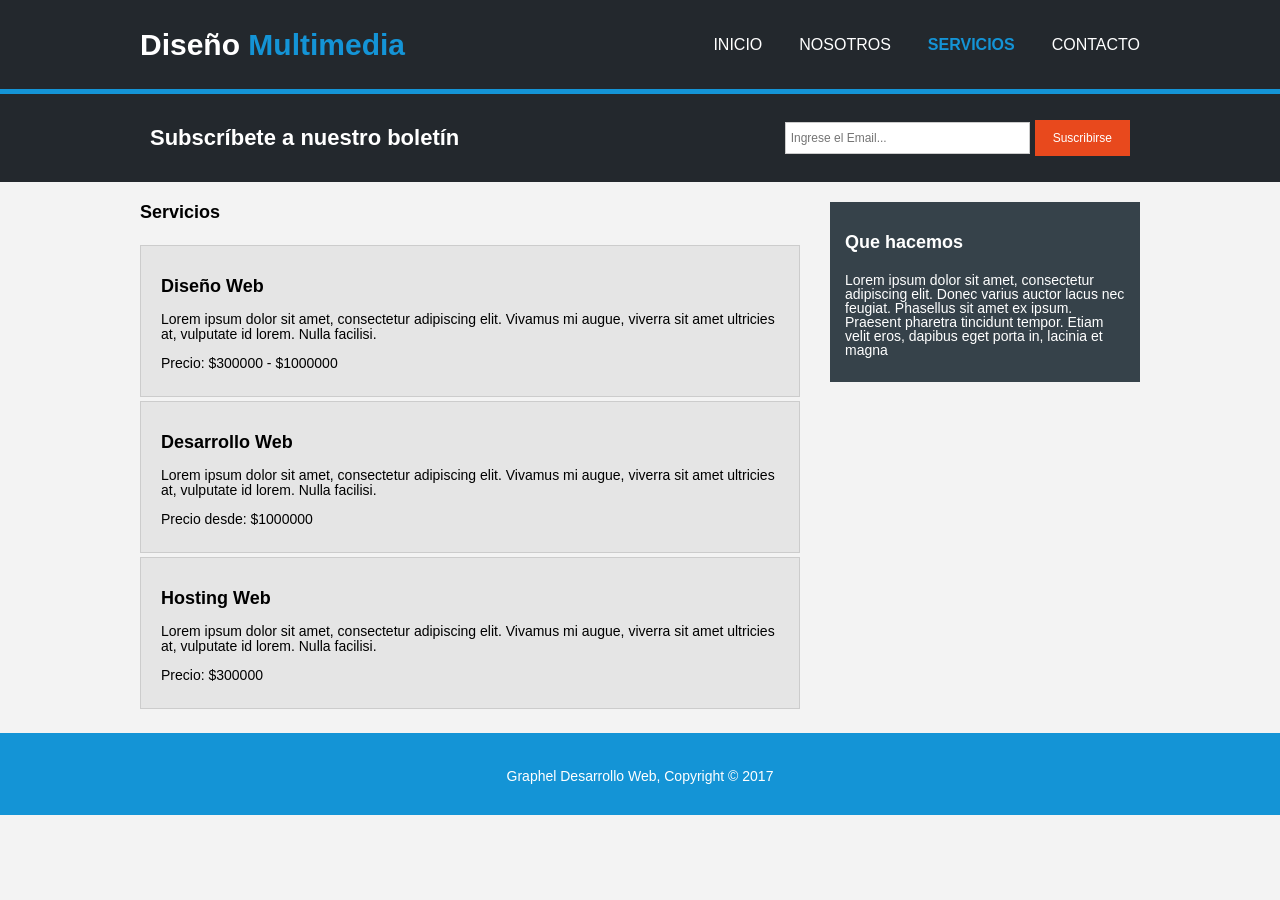
<file: Servicios.html>
<!DOCTYPE html>
<html lang="es">
<head>
  <meta charset="UTF-8">
  <meta name="viewport" content="width=device-width, initial-scale=1.0">
  <title>Servicios | Diseño Multimedia</title>
  <link rel="stylesheet" href="style.css">
</head>
<body>
  <header>
    <div class="contenedor">
      <a href="index.html" class="logo">Diseño <span>Multimedia</span></a>
      <nav>
        <ul>
          <li><a href="index.html">Inicio</a></li>
          <li><a href="nosotros.html">Nosotros</a></li>
          <li><a href="servicios.html" class="activo">Servicios</a></li>
          <li><a href="contacto.html">Contacto</a></li>
        </ul>
      </nav>
    </div>
  </header>

  <section class="newsletter">
    <div class="contenedor">
      <h2>Subscríbete a nuestro boletín</h2>
      <form action="#" method="post">
        <input type="email" placeholder="Ingrese el Email...">
        <input type="submit" value="Suscribirse">
      </form>
    </div>
  </section>

  <section class="principal">
    <div class="contenedor">
      <main>
        <h2>Servicios</h2>
        <article class="servicio">
          <h3>Diseño Web</h3>
          <p>Lorem ipsum dolor sit amet, consectetur adipiscing elit. Vivamus mi augue, viverra sit amet ultricies at, vulputate id lorem. Nulla facilisi.</p>
          <p>Precio: $300000 - $1000000</p>
        </article>
        <article class="servicio">
          <h3>Desarrollo Web</h3>
          <p>Lorem ipsum dolor sit amet, consectetur adipiscing elit. Vivamus mi augue, viverra sit amet ultricies at, vulputate id lorem. Nulla facilisi.</p>
          <p>Precio desde: $1000000</p>
        </article>
        <article class="servicio">
          <h3>Hosting Web</h3>
          <p>Lorem ipsum dolor sit amet, consectetur adipiscing elit. Vivamus mi augue, viverra sit amet ultricies at, vulputate id lorem. Nulla facilisi.</p>
          <p>Precio: $300000</p>
        </article>
      </main>
      <aside>
        <div class="caja-lateral">
          <h3>Que hacemos</h3>
          <p>Lorem ipsum dolor sit amet, consectetur adipiscing elit. Donec varius auctor lacus nec feugiat. Phasellus sit amet ex ipsum. Praesent pharetra tincidunt tempor. Etiam velit eros, dapibus eget porta in, lacinia et magna</p>
        </div>
      </aside>
    </div>
  </section>

  <footer>
    Graphel Desarrollo Web, Copyright &copy; 2017
  </footer>
</body>
</html>
</file>
<file: style.css>
* {
  margin: 0;
  padding: 0;
  box-sizing: border-box;
}

body {
  font-family: Arial, Helvetica, sans-serif;
  font-size: 16px;
  background: #f3f3f3;
  color: #000;
}

a {
  text-decoration: none;
}

.contenedor {
  width: 1000px;
  max-width: 92%;
  margin: 0 auto;
}


header {
  background: #23282d;
  border-bottom: 5px solid #1494d6;
}

header .contenedor {
  display: flex;
  justify-content: space-between;
  align-items: center;
  height: 89px;
}

.logo {
  color: #fff;
  font-size: 30px;
  font-weight: bold;
}

.logo span {
  color: #1494d6;
}

nav ul {
  list-style: none;
  display: flex;
}

nav ul li {
  margin-left: 37px;
}

nav ul li a {
  color: #fff;
  text-transform: uppercase;
  font-size: 16px;
}

nav ul li a:hover,
nav ul li a.activo {
  color: #1494d6;
}

nav ul li a.activo {
  font-weight: bold;
}


.hero {
  height: 376px;
  background: linear-gradient(rgba(35, 40, 45, 0.3), rgba(35, 40, 45, 0.3)),
              url("assets/cabecera.jpg") center 40% / cover no-repeat;
  display: flex;
  flex-direction: column;
  justify-content: center;
  align-items: center;
  text-align: center;
  color: #fff;
  padding: 0 80px;
}

.hero h1 {
  font-size: 54px;
  margin-bottom: 20px;
}

.hero p {
  font-size: 20px;
  line-height: 21px;
  max-width: 920px;
}


.newsletter {
  background: #23282d;
  height: 88px;
}

.newsletter .contenedor {
  display: flex;
  justify-content: space-between;
  align-items: center;
  height: 100%;
  padding: 0 10px;
}

.newsletter h2 {
  color: #fff;
  font-size: 22px;
}

.newsletter form {
  display: flex;
  align-items: center;
}

.newsletter input[type="email"],
.newsletter input[type="text"] {
  width: 245px;
  height: 32px;
  padding: 5px;
  border: 1px solid #ccc;
  font-size: 12px;
}

.newsletter input[type="submit"] {
  height: 36px;
  padding: 0 18px;
  margin-left: 5px;
  background: #e8491d;
  color: #fff;
  border: none;
  font-size: 12px;
  cursor: pointer;
}

.newsletter input[type="submit"]:hover {
  background: #c93b14;
}


.servicios-inicio {
  background: #f3f3f3;
  padding: 28px 0 40px;
}

.servicios-inicio .contenedor {
  display: flex;
  justify-content: center;
}

.servicios-inicio article {
  width: 288px;
  margin: 0 17px;
  text-align: center;
}

.servicios-inicio img {
  width: 90px;
  height: 90px;
  margin-bottom: 8px;
}

.servicios-inicio h3 {
  font-size: 16px;
  margin-bottom: 21px;
}

.servicios-inicio p {
  font-size: 14px;
  line-height: 16px;
}


.principal {
  padding: 20px 0 20px;
}

.principal .contenedor {
  display: flex;
  justify-content: space-between;
  align-items: flex-start;
}

.principal main {
  width: 66%;
}

.principal aside {
  width: 31%;
}

main h2 {
  font-size: 18px;
  margin-bottom: 22px;
}

main p {
  font-size: 14px;
  line-height: 14px;
  margin-bottom: 14px;
}

.destacado {
  background: #36424a;
  color: #fff;
  padding: 10px 15px;
  margin-bottom: 10px;
}

.destacado p {
  margin: 0;
  font-size: 14px;
  line-height: 14px;
}

.imagen-nosotros {
  display: block;
  width: 100%;
  height: 180px;
  object-fit: cover;
}

.caja-lateral {
  background: #36424a;
  color: #fff;
  padding: 30px 15px 25px;
}

.caja-lateral h3 {
  font-size: 18px;
  margin-bottom: 20px;
}

.caja-lateral p {
  font-size: 14px;
  line-height: 14px;
}

.mapa {
  display: block;
  width: 100%;
  height: 256px;
  object-fit: cover;
  margin-top: 10px;
}


.servicio {
  background: #e5e5e5;
  border: 1px solid #ccc;
  padding: 30px 20px 25px;
  margin-bottom: 4px;
}

.servicio h3 {
  font-size: 18px;
  margin-bottom: 15px;
}

.servicio p {
  font-size: 14px;
  line-height: 15px;
  margin-bottom: 14px;
}

.servicio p:last-child {
  margin-bottom: 0;
}


.formulario label {
  display: block;
  font-size: 14px;
}

.formulario input[type="text"],
.formulario input[type="email"],
.formulario input[type="tel"],
.formulario textarea {
  display: block;
  width: 100%;
  padding: 10px 5px;
  border: 1px solid #888;
  font-size: 13px;
  font-family: Arial, Helvetica, sans-serif;
  background: #fff;
}

.formulario textarea {
  height: 126px;
  resize: vertical;
}

.formulario input[type="submit"] {
  display: block;
  width: 100%;
  margin-top: 8px;
  padding: 11px;
  background: #e8491d;
  color: #fff;
  border: 1px solid #999;
  font-size: 14px;
  cursor: pointer;
}

.formulario input[type="submit"]:hover {
  background: #c93b14;
}


footer {
  background: #1494d6;
  color: #fff;
  text-align: center;
  font-size: 14px;
  padding: 35px 0 31px;
}
</file>
